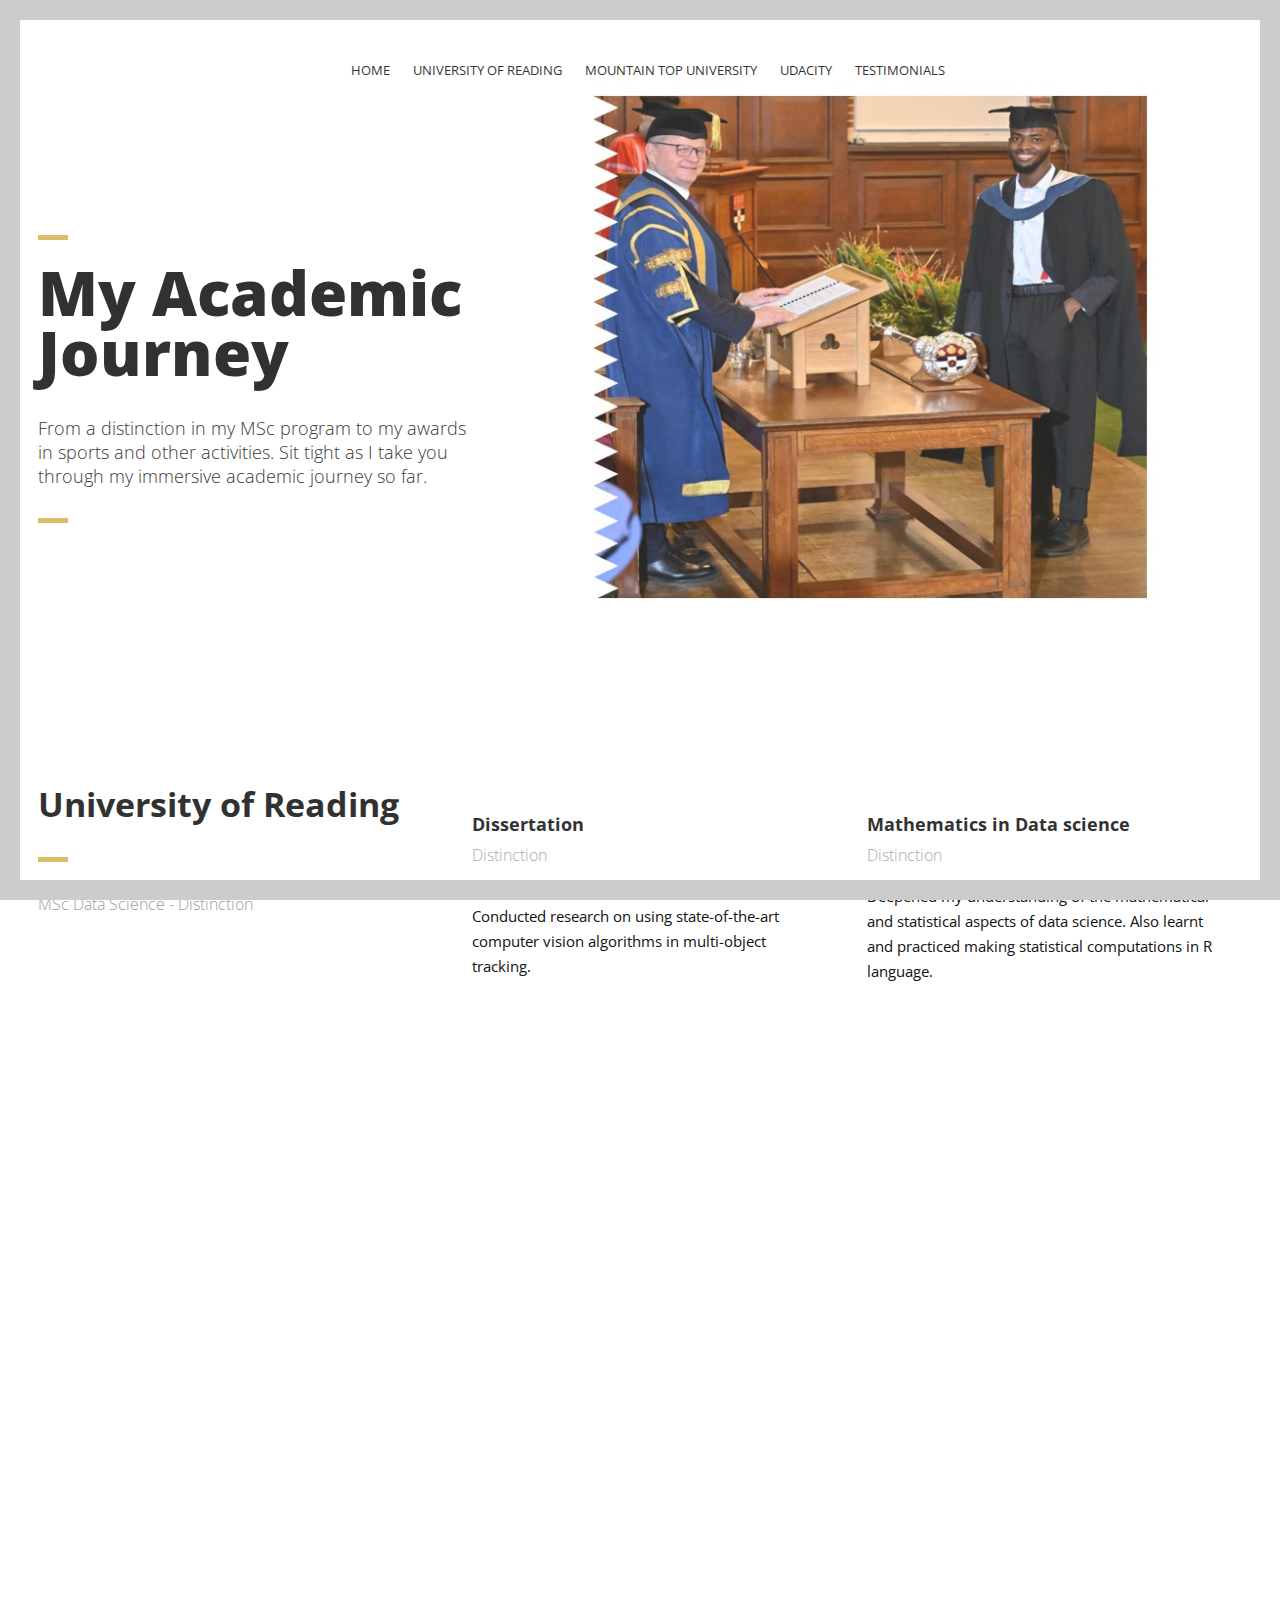
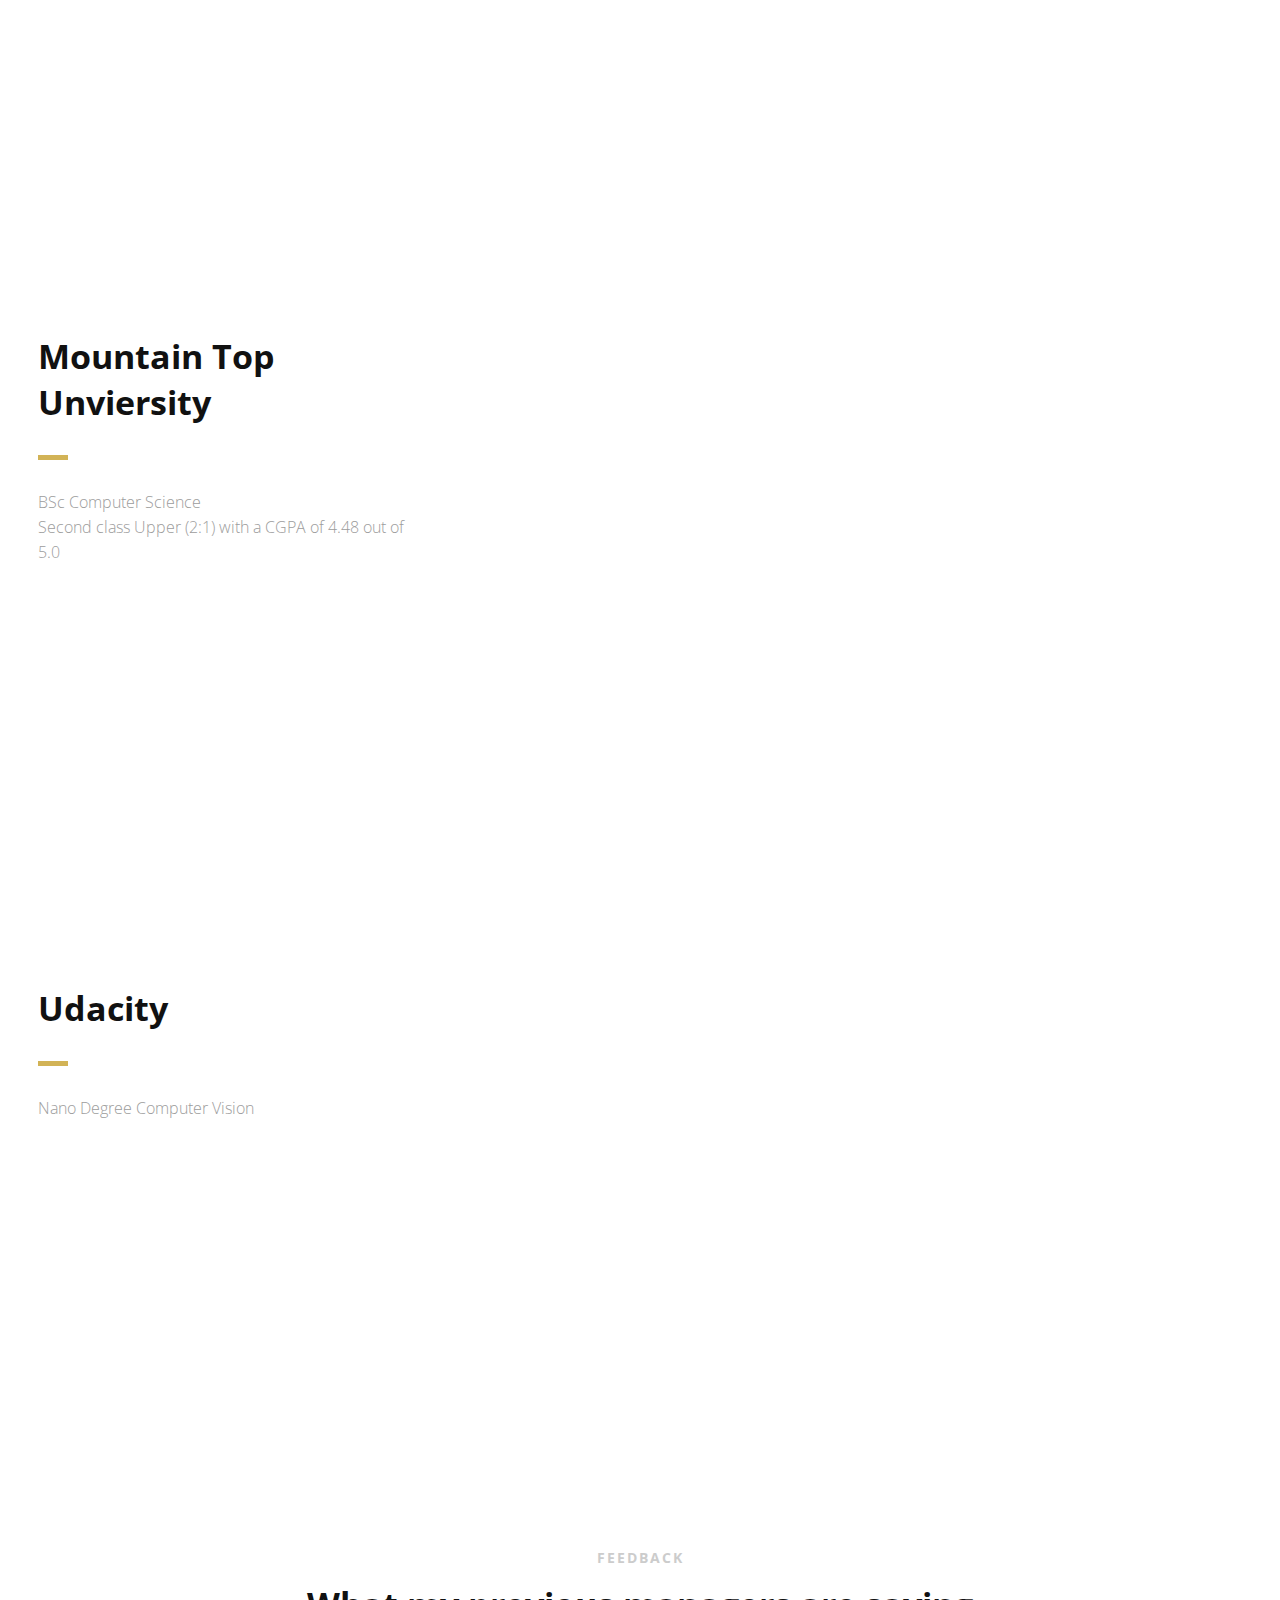
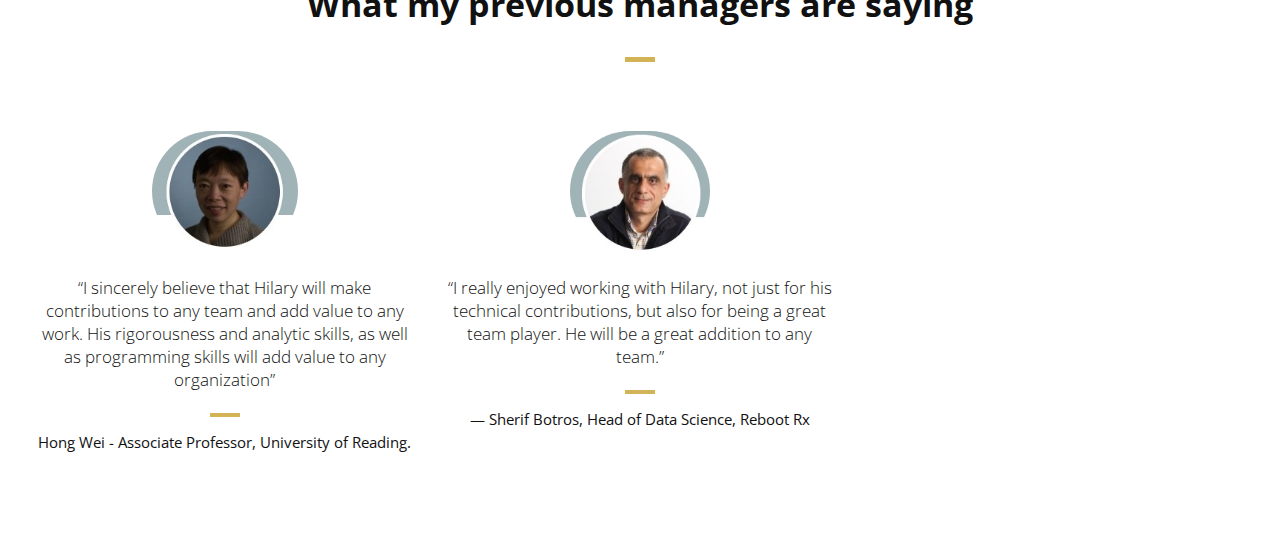
<file: Education/education.html>
<!DOCTYPE html>
<html>
<head lang="en">
    <meta charset="UTF-8">

    <!--Page Title-->
    <title>Hilary's Education</title>

    <!--Meta Keywords and Description-->
    <meta name="keywords" content="">
    <meta name="description" content="">
    <meta name="viewport" content="width=device-width, initial-scale=1.0, user-scalable=no"/>

    <!--icon-->
    <link rel="shortcut icon" href="images/Slide1.jpg" title="Icon"/>

    <!-- Main CSS Files -->
    <link rel="stylesheet" href="css/style.css">

    <!-- Namari Color CSS -->
    <link rel="stylesheet" href="css/namari-color.css">

    <!--Icon Fonts - Font Awesome Icons-->
    <link rel="stylesheet" href="css/font-awesome.min.css">

    <!-- Animate CSS-->
    <link href="css/animate.css" rel="stylesheet" type="text/css">

    <!--Google Webfonts-->
    <link href='https://fonts.googleapis.com/css?family=Open+Sans:400,300,600,700,800' rel='stylesheet' type='text/css'>
</head>
<body>

<!-- Preloader -->
<div id="preloader">
    <div id="status" class="la-ball-triangle-path">
        <div></div>
        <div></div>
        <div></div>
    </div>
</div>
<!--End of Preloader-->

<div class="page-border" data-wow-duration="0.7s" data-wow-delay="0.2s">
    <div class="top-border wow fadeInDown animated" style="visibility: visible; animation-name: fadeInDown;"></div>
    <div class="right-border wow fadeInRight animated" style="visibility: visible; animation-name: fadeInRight;"></div>
    <div class="bottom-border wow fadeInUp animated" style="visibility: visible; animation-name: fadeInUp;"></div>
    <div class="left-border wow fadeInLeft animated" style="visibility: visible; animation-name: fadeInLeft;"></div>
</div>

<div id="wrapper">

    <header id="banner" class="scrollto clearfix" data-enllax-ratio=".5">
        <div id="header" class="nav-collapse">
            <div class="row clearfix">
                <div class="col-1">

                    <!--Logo-->
                    <div id="logo">

                        <!--Logo that is shown on the banner-->
                        <!-- <img src="images/logo.png" id="banner-logo" alt="Landing Page"/> -->
                        <!--End of Banner Logo-->

                        <!--The Logo that is shown on the sticky Navigation Bar-->
                        <!-- <img src="images/logo-2.png" id="navigation-logo" alt="Landing Page"/> -->
                        <!--End of Navigation Logo-->

                    </div>
                    <!--End of Logo-->

                    <aside>

                        <!--Social Icons in Header-->
                        <!-- <ul class="social-icons">
                            <li>
                                <a target="_blank" title="Facebook" href="https://www.facebook.com/username">
                                    <i class="fa fa-facebook fa-1x"></i><span>Facebook</span>
                                </a>
                            </li>
                            <li>
                                <a target="_blank" title="Google+" href="http://google.com/+username">
                                    <i class="fa fa-google-plus fa-1x"></i><span>Google+</span>
                                </a>
                            </li>
                            <li>
                                <a target="_blank" title="Twitter" href="http://www.twitter.com/username">
                                    <i class="fa fa-twitter fa-1x"></i><span>Twitter</span>
                                </a>
                            </li>
                            <li>
                                <a target="_blank" title="Instagram" href="http://www.instagram.com/username">
                                    <i class="fa fa-instagram fa-1x"></i><span>Instagram</span>
                                </a>
                            </li>
                            <li>
                                <a target="_blank" title="behance" href="http://www.behance.net">
                                    <i class="fa fa-behance fa-1x"></i><span>Behance</span>
                                </a>
                            </li>
                        </ul> -->
                        <!--End of Social Icons in Header-->

                    </aside>

                    <!--Main Navigation-->
                    <nav id="nav-main">
                        <ul>
                            <li>
                                <a href="/index.html">Home</a>
                            </li>
                            <li>
                                <a href="#uor">University of Reading</a>
                            </li>
                            <li>
                                <a href="#mtu">Mountain Top University</a>
                            </li>
                            <li>
                                <a href="#udacity">Udacity</a>
                            </li>
                            <li>
                                <a href="#testimonials">Testimonials</a>
                            </li>
                        </ul>
                    </nav>
                    <!--End of Main Navigation-->

                    <div id="nav-trigger"><span></span></div>
                    <nav id="nav-mobile"></nav>

                </div>
            </div>
        </div><!--End of Header-->

        <!--Banner Content-->
        <div id="banner-content" class="row clearfix">

            <div class="col-38">

                <div class="section-heading">
                    <h1>My Academic Journey</h1>
                    <h2>From a distinction in my MSc program to my awards in sports and other activities. Sit tight as I take you through my immersive academic journey so far.</h2>
                </div>

                <!--Call to Action-->
                <!-- <a href="#" class="button">START CREATING TODAY</a> -->
                <!--End Call to Action-->

            </div>

        </div><!--End of Row-->
    </header>

    <!--Main Content Area-->
    <main id="content">




        <!--University of Reading-->
        <section id="uor" class="introduction scrollto">

            <div class="row clearfix">

                <div class="col-3">
                    <div class="section-heading">
                        <!-- <h3>SUCCESS</h3> -->
                        <h2 class="section-title">University of Reading</h2>
                        <p class="section-subtitle">MSc Data Science - Distinction</p>
                    </div>

                </div>

                <div class="col-2-3">

                    <!--Icon Block-->
                    <div class="col-2 icon-block icon-top wow fadeInUp" data-wow-delay="0.1s">
                        <!--Icon Block Description-->
                        <div class="icon-block-description">
                            <h4>Dissertation</h4>
                            <p class="section-subtitle">Distinction</p>
                            <br>
                            <p>Conducted research on using state-of-the-art computer vision algorithms in multi-object tracking.</p>
                        </div>
                    </div>
                    <!--End of Icon Block-->

                    <!--Icon Block-->
                    <div class="col-2 icon-block icon-top wow fadeInUp" data-wow-delay="0.1s">
                        <div class="icon-block-description">
                            <h4>Mathematics in Data science</h4>
                            <p class="section-subtitle">Distinction</p>
                            <p>Deepened my understanding of the mathematical and statistical aspects of data science. Also learnt and practiced making statistical computations in R language.</p>
                        </div>
                    </div>
                    <!--End of Icon Block-->


                    <!--Icon Block-->
                    <div class="col-2 icon-block icon-top wow fadeInUp" data-wow-delay="0.3s">
                        <div class="icon-block-description">
                            <h4>AI and ML</h4>
                            <p class="section-subtitle">Distinction</p>
                            <ul>
                                <li>Developed, evaluated, and carried out thorough comparison of statistical models devevloped using KNIME to diagnose breast cancer.</li>
                                <li>Cleaned, pre-processed, and carried out thorough Exploratory Data Analysis including Geo-spatial analysis on a large dataset using Python and libraries like pandas, scikit-learn, matplotlib, ggplot, seaborn, etc.</li>
                                <li>Performed Graph analysis on a graph data using the NetworkX library in Python.</li>
                                <li>Cleaned pre-processed and conducted unsupervise learning using DBSCAN and K-means clustering on a dataset while also evaluating and comparing the performance of both models.</li>
                                <li>Conducted a research on using machine learning and deep learning models to diagnose breast cancer. Using Deep learning models, I modified the threshold to achieve a model with 99% recall in breast cancer diagnosis.
                                    I utilized an OOP approach in this <a href="https://github.com/hilariie/breast-cancer-diagnosis">project</a>.</li>

                            </ul>
                        </div>
                    </div>
                    <!--End of Icon Block-->


                    <!--Icon Block-->
                    <div class="col-2 icon-block icon-top wow fadeInUp" data-wow-delay="0.3s">
                        <!--Icon-->
                        <!-- <div class="icon">
                            <i class="fa fa-cloud fa-2x"></i>
                        </div> -->
                        <!--Icon Block Description-->
                        <div class="icon-block-description">
                            <h4>Cloud computing</h4>
                            <p class="section-subtitle">Distinction</p>
                            <div class="justify">
                                <ul>
                                    <li>Developed a concurrent MapReduce algorithm without relying on Hadoop (<a href="https://csgitlab.reading.ac.uk/cc836170/map-reduce-using-threads-without-hadoop"> Github link</a>)</li>
                                    <li>Developed machine learning models trained on big data and deployed the best-performing model with the use of Azure's Data Factory and Databricks along with Apache's PySpark. Summarized predicted data using SQL queries and visualised patterns on a dashboard using PowerBI</li>
                                </ul>
                            </div>
                        </div>
                    </div>
                    <!--End of Icon Block-->

                    
                    <!--Icon Block-->
                    <div class="col-2 icon-block icon-top wow fadeInUp" data-wow-delay="0.5s">
                        <div class="icon-block-description">
                            <h4>Data Security and Ethics</h4>
                            <p class="section-subtitle">Distinction</p>
                            <ul>
                                <li>Configured virtual machines, conducted comprehensive port scans, and implemented 
                                    customized firewall policies to fortify network security, demonstrating a strong grasp of security 
                                    protocols and best practices.</li>
                            </ul>
                        </div>
                    </div>
                    <!--End of Icon Block-->

                    <!--Icon Block-->
                    <div class="col-2 icon-block icon-top wow fadeInUp" data-wow-delay="0.7s">
                        <div class="icon-block-description">
                            <h4>Extra curricular</h4>
                            <ul>
                                <li>Represented the University's futsal team in the league.</li>
                                <li>Got an award as the most improved futsal player in my first year of joining</li>
                            </ul>
                        </div>
                    </div>
                    <!--End of Icon Block-->

                </div>

            </div>


        </section>
        <!--End of University of Reading-->




        <!--Mountain Top University-->
        <section id="mtu" class="introduction scrollto">

            <div class="row clearfix">

                <div class="col-3">
                    <div class="section-heading">
                        <!-- <h3>SUCCESS</h3> -->
                        <h2 class="section-title">Mountain Top Unviersity</h2>
                        <p class="section-subtitle">BSc Computer Science<br>Second class Upper (2:1) with a CGPA of 4.48 out of 5.0</p>
                    </div>

                </div>

                <div class="col-2-3">

                    <!--Icon Block-->
                    <div class="col-2 icon-block icon-top wow fadeInUp" data-wow-delay="0.1s">
                        <!--Icon-->
                        <!-- <div class="icon">
                            <i class="fa fa-html5 fa-2x"></i>
                        </div> -->
                        <!--Icon Block Description-->
                        <div class="icon-block-description">
                            <h4>Dissertation</h4>
                            <p> Completed a dissertation on using machine learning models for diagnosing heart disease with an accuracy above 90%.</p>
                        </div>
                    </div>
                    <!--End of Icon Block-->

                    <!--Icon Block-->
                    <div class="col-2 icon-block icon-top wow fadeInUp" data-wow-delay="0.3s">
                        <!--Icon-->
                        <!-- <div class="icon">
                            <i class="fa fa-bolt fa-2x"></i>
                        </div> -->
                        <!--Icon Block Description-->
                        <div class="icon-block-description">
                            <h4>Image classification</h4>
                            <div class="justify">
                                <p>There were certain books that were compulsory for all students to have while attending a program. I Developed a CNN model using transfer learning techniques on models like Mobilenet, resnet, VGG16, etc., to classify these books and make it easier to detect which students were with the right books.</p>
                            </div>
                        </div>
                    </div>
                    <!--End of Icon Block-->


                    <!--Icon Block-->
                    <div class="col-2 icon-block icon-top wow fadeInUp" data-wow-delay="0.5s">
                    </div>
                    <!--End of Icon Block-->
                    

                    <!--Icon Block-->
                    <div class="col-2 icon-block icon-top wow fadeInUp" data-wow-delay="0.5s">
                        <!--Icon-->
                        <!-- <div class="icon">
                            <i class="fa fa-tablet fa-2x"></i>
                        </div> -->
                        <!--Icon Block Description-->
                        <div class="icon-block-description">
                            <h4>Extra Curricular</h4>
                            <ul>
                                <li>Represented the university's football team as a midfielder in a national competition.</li>
                                <li>Was screened for the national U-17 football team in Nigeria</li>
                            </ul>
                        </div>
                    </div>
                    <!--End of Icon Block-->

                </div>

            </div>


        </section>
        <!--End of MTU-->



        <!--Udacity-->
        <section id="udacity" class="introduction scrollto">

            <div class="row clearfix">

                <div class="col-3">
                    <div class="section-heading">
                        <!-- <h3>SUCCESS</h3> -->
                        <h2 class="section-title">Udacity</h2>
                        <p class="section-subtitle">Nano Degree Computer Vision</p>
                    </div>

                </div>

                <div class="col-2-3">

                    <!--Icon Block-->
                    <div class="col-2 icon-block icon-top wow fadeInUp" data-wow-delay="0.1s">
                        <!--Icon-->
                        <!-- <div class="icon">
                            <i class="fa fa-html5 fa-2x"></i>
                        </div> -->
                        <!--Icon Block Description-->
                        <div class="icon-block-description">
                            <h4>Image Captioning Model</h4>
                            <p>Developed a model that receives as input an image, and outputs a valid caption for the image</p>
                        </div>
                    </div>
                    <!--End of Icon Block-->

                    <!--Icon Block-->
                    <div class="col-2 icon-block icon-top wow fadeInUp" data-wow-delay="0.3s">
                        <!--Icon-->
                        <!-- <div class="icon">
                            <i class="fa fa-bolt fa-2x"></i>
                        </div> -->
                        <!--Icon Block Description-->
                        <div class="icon-block-description">
                            <h4>Facial Keypoints Detection</h4>
                            <div class="justify">
                                <p>Developed a CNN model that detects keypoints on a human face. Such a model can be used for developing an image filter application like snapchat.</p>
                            </div>
                        </div>
                    </div>
                    <!--End of Icon Block-->

                    <!--Icon Block-->
                    <div class="col-2 icon-block icon-top wow fadeInUp" data-wow-delay="0.5s">
                    </div>
                    <!--End of Icon Block-->

                    <!--Icon Block-->
                    <div class="col-2 icon-block icon-top wow fadeInUp" data-wow-delay="0.5s">
                        <!--Icon-->
                        <!-- <div class="icon">
                            <i class="fa fa-tablet fa-2x"></i>
                        </div> -->
                        <!--Icon Block Description-->
                        <div class="icon-block-description">
                            <h4>Landmark Detection and Tracking</h4>
                            <p>Developed a system that implements Simultaneous localization and Mapping (SLAM) for a robot that moves and senses in a 2 dimensional, grid world.</p>
                        </div>
                    </div>
                    <!--End of Icon Block-->

                </div>

            </div>


        </section>
        <!--End of Udacity-->




        <!--Testimonials-->
        <aside id="testimonials" class="scrollto text-center" data-enllax-ratio=".2">

            <div class="row clearfix">

                <div class="section-heading">
                    <h3>FEEDBACK</h3>
                    <h2 class="section-title">What my previous managers are saying</h2>
                </div>

                <!--User Testimonial-->
                <blockquote class="col-3 testimonial classic">
                    <img src="images/user-images/user-1.jpg" alt="User"/>
                    <q>I sincerely believe that Hilary will make contributions to any team and add value to any work. 
                        His rigorousness and analytic skills, as well as programming skills will add value to any organization</q>
                    <footer>Hong Wei - Associate Professor, University of Reading.</footer>
                </blockquote>
                <!-- End of Testimonial-->

                <!--User Testimonial-->
                <blockquote class="col-3 testimonial classic">
                    <img src="images/user-images/user-2.jpg" alt="User"/>
                    <q>I really enjoyed working with Hilary, not just for his technical contributions, but also for being a great team player. He will be a great addition to any team.</q>
                        <footer>— Sherif Botros, Head of Data Science, Reboot Rx</footer>
                </blockquote>
                <!-- End of Testimonial-->

                <!--User Testimonial-->
                <!-- <blockquote class="col-3 testimonial classic">
                    <img src="images/user-images/user-3.jpg" alt="User"/>
                    <q>Lorem ipsum dolor sit amet, consectetur adipiscing elit, sed do eiusmod tempor incididunt ut
                        labore
                        et dolore magna aliqua</q>
                    <footer>Thomas Doe - Happy Customer</footer>
                </blockquote> -->
                <!-- End of Testimonial-->

            </div>

        </aside>
        <!--End of Testimonials-->

       

    </main>
    <!--End Main Content Area-->


    

</div>

<!-- Include JavaScript resources -->
<script src="js/jquery.1.8.3.min.js"></script>
<script src="js/wow.min.js"></script>
<script src="js/featherlight.min.js"></script>
<script src="js/featherlight.gallery.min.js"></script>
<script src="js/jquery.enllax.min.js"></script>
<script src="js/jquery.scrollUp.min.js"></script>
<script src="js/jquery.easing.min.js"></script>
<script src="js/jquery.stickyNavbar.min.js"></script>
<script src="js/jquery.waypoints.min.js"></script>
<script src="js/images-loaded.min.js"></script>
<script src="js/lightbox.min.js"></script>
<script src="js/site.js"></script>


</body>
</html>
</file>
<file: Education/css/namari-color.css>
/* Namari Landing Page Dynamic Style Index

1. Website Default Styling
2. Navigation
3. Primary and Secondary Colors
4. Banner
5. Typography
6. Buttons
7. Footer


/*------------------------------------------------------------------------------------------*/
/* 1. Website Default Styling */
/*------------------------------------------------------------------------------------------*/


body {
    background:#fff;
}


/* Default Link Color */

a, .la-ball-triangle-path {
    color:#d2b356;
}

a:hover, #header.nav-solid nav a:hover {
    color:#d2b356;
}

/* Default Icon Color */

.icon i {
    color:#d2b356;
}

/* Border Color */

#banner .section-heading:before, .testimonial.classic footer:before {
    background: #d2b356;
}

.pricing-block-content:hover {
    border-color:#d2b356;
}


/*------------------------------------------------------------------------------------------*/
/* 2. Navigation */
/*------------------------------------------------------------------------------------------*/


/* Transparent Navigation Color on a Banner */

#header nav a, #header i {
    color:#111;
}


/* Navigation Colors when the Navigation is sticky and solid */ 

#header.nav-solid, #header.nav-solid a, #header.nav-solid i, #nav-mobile ul li a {
    color:#333;
}


/* Navigation Active State */

#header.nav-solid .active {
    color: #d2b356;
    border-color: #d2b356;
}    



/*------------------------------------------------------------------------------------------*/
/* 3. Primary and Secondary Colors */
/*------------------------------------------------------------------------------------------*/


/* Primary Background and Text Colors */

.primary-color, .featured .pricing {
    background-color:#d2b356;
}

.primary-color, .primary-color .section-title, .primary-color .section-subtitle, .featured .pricing, .featured .pricing p {
    color:#fff;    
}

.section-heading h2:after {
    background:#d2b356;
    content:"";
    display:block;
    width:30px;
    height:5px;
    margin-top:30px;
}

.text-center .section-heading h2:after {
    margin:30px auto 25px auto;
}

/* Primary Icon Colors */

.primary-color .icon i, .primary-color i {
    color:#fff;
}


/* Secondary Background and Text Colors */

.secondary-color {
    background-color:#f5f5f5;
}


/*------------------------------------------------------------------------------------------*/
/* 4. Banner */
/*------------------------------------------------------------------------------------------*/


/* Banner Background and Text Colors */

#banner {
    background: url("../images/banner-images/Slide1.jpg") no-repeat center top;
    background-size:cover;
}


/*------------------------------------------------------------------------------------------*/
/* 5. Typography */
/*------------------------------------------------------------------------------------------*/


body {
    font-family: 'Open Sans', sans-serif, Arial, Helvetica;
    font-size:15px;
    font-weight:normal;
    color:#111;
}

/* Logo, if you are using Fonts as Logo and not image

#logo h1 {
    font-family:;
    font-size:; 
    font-weight:;
    color:;
}

#logo h2 {
    font-family:;
    font-size:; 
    font-weight:;
    color:;
}

*/


/* Banner Typography */

#banner h1 {
    font-family: 'Open Sans', sans-serif, Arial, Helvetica;
    font-size:62px;
    line-height:60px;
    font-weight:800;
    color:#111;
}

#banner h2 {
    font-family: 'Open Sans', sans-serif, Arial, Helvetica;
    font-size:18px;
    font-weight:300;
    color:#111;
}


/* Section Title and Subtitle */

.section-title {
    font-family: 'Open Sans', sans-serif, Arial, Helvetica;
    font-size: 34px; 
    font-weight:700;
    color:#111;
}

.section-subtitle {
    font-family: 'Open Sans', sans-serif, Arial, Helvetica;
    font-size: 16px;
    font-weight:300;
    color:#9c9c9c;
}

/* Testimonial */

.testimonial q {
    font-family: 'Open Sans', sans-serif, Arial, Helvetica;
    font-size: 17px; 
    font-weight:300;
}

.testimonial.classic q, .testimonial.classic footer {
    color:#111;
}


/* Standard Headings h1-h6 */

h1 {
    font-family: 'Open Sans', sans-serif, Arial, Helvetica;
    font-size: 40px; 
    font-weight:300;
    color:#111;
}

h2 {
    font-family: 'Open Sans', sans-serif, Arial, Helvetica;
    font-size: 34px; 
    font-weight:300;
    color:#111;
}

h3 {
    font-family: 'Open Sans', sans-serif, Arial, Helvetica;
    font-size: 30px; 
    font-weight:700;
    color:#111;
}

h4 {
    font-family: 'Open Sans', sans-serif, Arial, Helvetica;
    font-size: 18px; 
    font-weight:400;
    color:#111;
}

h5 {
    font-family: 'Open Sans', sans-serif, Arial, Helvetica;
    font-size: 16px; 
    font-weight:400;
    color:#111;
}

h6 {
    font-family: 'Open Sans', sans-serif, Arial, Helvetica;
    font-size: 14px; 
    font-weight:400;
    color:#111;
}


/*------------------------------------------------------------------------------------------*/
/* 6. Buttons */
/*------------------------------------------------------------------------------------------*/

/* ----------Default Buttons---------- */


/* Button Text */

.button, input[type="submit"]  {
    font-family: 'Open Sans', sans-serif, Arial, Helvetica;
    font-size:14px;
    font-weight:bold;
    color:#111;
}


/* Button Color */

.button, input[type="submit"] {
    border-color:#111;
}


/* Button Hover Color */

.button:hover,  input[type="submit"]:hover {
    border-color:#d2b356;
    color:#d2b356;
}


/* ----------Banner Buttons---------- */


/* Button Text */

#banner .button {
    font-family: 'Open Sans', sans-serif, Arial, Helvetica;
    font-size:16px;
    color:#111;
}


/* Button Color */

#banner .button {
    border-color:#111;
}


/* Button Hover Color */

#banner .button:hover {
    color:#d2b356;
    border-color:#d2b356;
}


/*------------------------------------------------------------------------------------------*/
/* 7. Footer */
/*------------------------------------------------------------------------------------------*/

#landing-footer, #landing-footer p, #landing-footer a {
    font-family: 'Open Sans', sans-serif, Arial, Helvetica;
    font-size:12px;
    font-weight:normal;
    color:#999;
}

/* Footer Icon Color */

#landing-footer i {
    color:#999;
}
</file>
<file: Education/css/style.css>
/* Namari Landing Page v.1.1.0 Style Index - a free landing page by shapingrain.com

1. Default and Reset styles
- 1.1 Input Elements
2. Global elements
- 2.1 Header
- 2.2 Logo
- 2.3 Buttons
- 2.4 Navigation
- 2.5 Social Elements
- 2.6 Images
3. Fonts and Headings
4. Banner
- 4.1 SignUp Form
5. Content Elements
- 5.1 Icons
- 5.2 Parallax Elements
- 5.3 Divider
6. Landing Page Sections
- 6.1 Features
- 6.2 Testimonials
- 6.3 Gallery
- 6.4 Video
- 6.5 Clients
- 6.6 Pricing Table
7. Footer


/*------------------------------------------------------------------------------------------*/
/* 1. Defaults & Reset of specific styles across browsers */
/*------------------------------------------------------------------------------------------*/

*, *:before, *:after {
    -webkit-box-sizing: border-box;
    -moz-box-sizing: border-box;
    box-sizing: border-box;
}

body, div, dl, dt, dd, ul, ol, li, h1, h2, h3, h4, h5, h6, pre, form, blockquote, th, td {
    margin: 0;
    padding: 0;
    direction: ltr;
}

body {
    margin: 0;
    padding: 0;
    -webkit-font-smoothing: antialiased;
    overflow-x: hidden;
}

p {
    line-height: 25px;
}

.row img {
    height: auto;
    max-width: 100%;
}

a {
    text-decoration: none;
    line-height: inherit;
    -webkit-transition: opacity 0.3s ease-out;
    -moz-transition: opacity 0.3s ease-out;
    -o-transition: opacity 0.3s ease-out;
    transition: opacity 0.3s ease-out;
}

iframe {
    border: 0 !important;
}

.parallax-window {
    min-height: 400px;
    background: transparent;
}

figure {
    margin: 0;
}

/* Page Border */

.page-border {
    position: fixed;
    z-index: 999999;
    pointer-events: none;
}

.page-border .bottom-border, .page-border .left-border, .page-border .right-border, .page-border .top-border {
    background: #f3f3ef;
    position: fixed;
    z-index: 9999;
}

.page-border > .top-border, .page-border > .right-border, .page-border > .bottom-border, .page-border > .left-border {
    padding: 11px;
    background: #ccc;
}

.page-border .bottom-border, .page-border .top-border {
    width: 100%;
    padding: 10px;
    left: 0;
}

.page-border .left-border, .page-border .right-border {
    padding: 10px;
    height: 100%;
    top: 0;
}

.page-border .top-border {
    top: 0;
}

.page-border .right-border {
    right: 0;
}

.page-border .bottom-border {
    bottom: 0;
}

.page-border .left-border {
    left: 0;
}

#wrapper {
    margin:0 15px;
    padding: 15px 0;
    position: relative;
}


/* --------- 1.1 Input Elements ---------- */

input, textarea {
    border: 1px solid #e1e1e1;
    padding: 10px;
    -webkit-transition: all .3s linear;
    -moz-transition: all .3s linear;
    transition: all .3s linear;
    border-radius: 3px;
}

input {
    height: 40px;
    margin: 3px 0;
    outline: none;
    line-height: normal;
    font-size: 14px;
}

input[type="submit"] {
    cursor: pointer;
    border-style: solid;
    border-width: 2px;
    padding-top: 0;
    padding-bottom: 0;
}

select {
    border: 1px solid #e1e1e1;
    height: 40px;
    padding: 5px;
}

input:focus, textarea:focus {
    box-shadow: inset 0 1px 3px rgba(0, 0, 0, 0.1);
}

*:focus {
    outline: none;
}

/*------------------------------------------------------------------------------------------*/
/* 2. Layout Elements */
/*------------------------------------------------------------------------------------------*/

section {
    clear: both;
    overflow: hidden;
}

/* Rows and Columns */

.row {
    max-width: 1245px;
    margin: 0 auto;
    padding: 75px 0;
    position: relative;
}

.no-padding-bottom .row, .no-padding-bottom div, .no-padding-bottom.row {
    padding-bottom: 0;
}

.no-padding-top.row, .no-padding-top div {
    padding-top: 0;
}

.big-padding-top {
    padding-top: 75px !important;
}

.big-padding-bottom {
    padding-bottom: 85px !important;
}

/* Targets all elements */

[class*='col-'] {
    float: left;
    padding: 20px;
}

#clients .col-2-3 [class*='col-'] {
    padding: 0;
}

/* Clearfix */

.clearfix:after {
    content: "";
    display: table;
    clear: both;
}

/* Main Widths */

.col-1 {
    width: 100%;
}

.col-2 {
    width: 50%;
}

.col-3 {
    width: 33.33%;
}

.col-4 {
    width: 25%;
}

.col-5 {
    width: 20%;
}

.col-6 {
    width: 16.6666666667%;
}

.col-7 {
    width: 14.2857142857%;
}

.col-8 {
    width: 12.5%;
}

.col-9 {
    width: 11.1111111111%;
}

.col-10 {
    width: 10%;
}

.col-11 {
    width: 9.09090909091%;
}

.col-12 {
    width: 8.33%;
}

.col-2-3 {
    width: 66.66%;
}

.col-3-4 {
    width: 75%;
}

.col-9-10 {
    width: 90%;
}

/* Golden Ratio */
.col-61 {
    width: 61.8%;
}

.col-38 {
    width: 38.2%;
}

/* --------- 2.1 Header --------- */

#header {
    height: 71px !important;
    overflow: visible;
    z-index: 9999;
    width: 100%;
    position: absolute !important;
}

#header .row {
    padding: 0;
}

#header aside {
    text-align: right;
}

#header ul {
    text-align: center;
}

#header li {
    display: inline-block;
    list-style: none;
    margin: 0;
}

/* --------- 2.2 Logo ---------- */

#logo {
    float: left;
    height: 71px;
    line-height: 66px;
    margin-right: 15px;
}

#logo h1, #logo h2 {
    display: inline-block;
}

#banner #logo h1 {
    font-size: 28px;
    margin-right: 10px;
    font-weight: 900;
    padding: 0;
}

#logo h2 {
    font-size: 18px;
    padding: 0;
}

#logo img {
    max-height: 22px;
    vertical-align: middle;
    margin-right: 15px;
}

#navigation-logo {
    display: none;
}

.nav-solid #logo #banner-logo {
    display: none;
}

.nav-solid #logo #navigation-logo {
    display: inline-block;
}

/* --------- 2.3 Buttons ---------- */

.call-to-action {
    padding: 35px 0 35px 0;
}

/*Style*/

.button {
    font-size: 16px;
    margin: 35px 0;
    padding: 11px 16px;
    -webkit-transition: all .3s linear;
    -moz-transition: all .3s linear;
    transition: all .3s linear;
    display: inline-block;
    border-width: 3px;
    border-style: solid;
}

/* Play Button */

#video-section {
    position:relative;
}

.play-video {
    height:110px;
    position:absolute;
    top:50%;
    margin-top:-110px;
    width:100%;
}

.play-icon {
    display: inline-block;
    font-size: 0px;
    cursor: pointer;
    margin: 45px auto;
    width: 110px;
    height: 110px;
    border-radius: 50%;
    text-align: center;
    position: relative;
    z-index: 1;
}

.play-icon:after {
    pointer-events: none;
    position: absolute;
    width: 100%;
    height: 100%;
    border-radius: 50%;
    content: '';
    -webkit-box-sizing: content-box;
    -moz-box-sizing: content-box;
    box-sizing: content-box;
}

.play-icon:before {
    font-family: 'fontawesome';
    content: '\f144';
    speak: none;
    font-size: 74px;
    line-height: 110px;
    font-style: normal;
    font-weight: normal;
    font-variant: normal;
    text-transform: none;
    display: block;
    -webkit-font-smoothing: antialiased;
    color:#fff;
}

.play-video .play-icon {
    background: rgba(255, 255, 255, 0.5);
    -webkit-transition: -webkit-transform ease-out 0.3s, background 0.4s;
    -moz-transition: -moz-transform ease-out 0.3s, background 0.4s;
    transition: transform ease-out 0.3s, background 0.4s;
}

.play-video .play-icon:after {
    top: 0;
    left: 0;
    padding: 0;
    z-index: -1;
    box-shadow: 0 0 0 2px rgba(255, 255, 255, 0.1);
    opacity: 0;
    -webkit-transform: scale(0.9);
    -moz-transform: scale(0.9);
    -ms-transform: scale(0.9);
    transform: scale(0.9);
}

.play-video .play-icon:hover {
    background: rgba(255, 255, 255, 0.05);
    -webkit-transform: scale(0.93);
    -moz-transform: scale(0.93);
    -ms-transform: scale(0.93);
    transform: scale(0.93);
    color: #fff;
}


/* --------- 2.4 Navigation ---------- */

#header {
    font-size: 13px;
}

#header aside {
    float: right;
}

#header nav ul {
    text-transform: uppercase;

}

#header nav a {
    height: 71px;
    line-height: 71px;
    display: block;
    padding: 0 10px;
}

#header nav a:hover {
    opacity: 0.6;
}

/*Navigation Solid*/

#header.nav-solid [class*='col-'] {
    padding: 0 20px;
}

#header.nav-solid {
    background: #fff;
    box-shadow: 2px 0px 3px rgba(0, 0, 0, 0.2);
    position: fixed !important;
    left:0;
}

#header.nav-solid nav a {
    border-bottom: 3px solid;
    border-color: #fff;
    -webkit-transition: all 0.3s ease-out;
    -moz-transition: all 0.3s ease-out;
    -o-transition: all 0.3s ease-out;
    transition: all 0.3s ease-out;
}

#header.nav-solid nav a:hover {
    opacity: 1;
}

/* Social Elements when Solid*/

#header.nav-solid .social-icons a {
    -webkit-transition: all 0.3s ease-out;
    -moz-transition: all 0.3s ease-out;
    -o-transition: all 0.3s ease-out;
    transition: all 0.3s ease-out;
    opacity: 0.5;
}

#header.nav-solid .social-icons a:hover {
    opacity: 1;
    color: #e4473c;
}

/* Responsive Nav Styling */

#nav-trigger {
    display: none;
    text-align: right;
}

#nav-trigger span {
    display: inline-block;
    width: 38px;
    height: 71px;
    color: #111;
    cursor: pointer;
    text-transform: uppercase;
    font-size: 22px;
    text-align: center;
    border-top-right-radius: 5px;
    border-top-left-radius: 5px;
    -webkit-transition: all 0.3s ease-out;
    -moz-transition: all 0.3s ease-out;
    -o-transition: all 0.3s ease-out;
    transition: all 0.3s ease-out;
}

#nav-trigger span:after {
    font-family: "fontAwesome";
    display: inline-block;
    width: 38px;
    height: 71px;
    line-height: 75px;
    text-align: center;
    content: "\f0c9";
    border-top-right-radius: 5px;
    border-top-left-radius: 5px;
}

#nav-trigger span.open:after {
    content: "\f00d";
}

#nav-trigger span:hover, .nav-solid #nav-trigger span.open:hover, .nav-solid #nav-trigger span:hover {
    opacity: 0.6;
}

#nav-trigger span.open, #nav-trigger span.open:hover {
    color: #111;
}

.nav-solid #nav-trigger span.open:hover {
    color: #999;
}

.nav-solid #nav-trigger span {
    color: #999;
    opacity: 1;
}

nav#nav-mobile {
    position: relative;
    display: none;
}

nav#nav-mobile ul {
    display: none;
    list-style-type: none;
    position: absolute;
    left: 0;
    right: 0;
    margin-left: -20px;
    margin-right: -20px;
    padding-top: 10px;
    padding-bottom: 10px;
    text-align: center;
    background-color: #fff;
    box-shadow: 0 5px 3px rgba(0, 0, 0, 0.2);
}

nav#nav-mobile ul:after {
    display: none;
}

nav#nav-mobile li {
    margin: 0 20px;
    float: none;
    text-align: left;
    border-bottom: 1px solid #e1e1e1;
}

nav#nav-mobile li:last-child {
    border-bottom: none;
}

.nav-solid nav#nav-mobile li {
    border-top: 1px solid #e1e1e1;
    border-bottom: none;
}

nav#nav-mobile a {
    display: block;
    padding: 12px 0;
    color: #333;
    width: 100%;
    height: auto;
    line-height: normal;
    display: block;
    border-bottom: none !important;
    -webkit-transition: all 0.3s ease-out;
    -moz-transition: all 0.3s ease-out;
    -o-transition: all 0.3s ease-out;
    transition: all 0.3s ease-out;
}

nav#nav-mobile a:hover {
    background: #fafafa;
    opacity: 1;
}

/* --------- 2.5 Social Elements ---------- */

#header .col-4 {
    text-align: right;
}

.social-icons {
    display: inline-block;
    list-style: none;
}

.social-icons a {
    display: inline-block;
    width: 32px;
    text-align: center;
}

.social-icons a:hover {
    opacity: 0.7;
}

.social-icons span {
    display: none;
}

#header .social-icons {
    margin-top: 27px;
}

/* --------- 2.6 Images ---------- */

/*Alignment*/

img {
    vertical-align: top;
}

.image-center {
    display: block;
    margin: 0 auto;
}

a img {
    border: none;
    -webkit-transition: all 0.3s ease-out;
    -moz-transition: all 0.3s ease-out;
    -o-transition: all 0.3s ease-out;
    transition: all 0.3s ease-out;
    -webkit-backface-visibility: hidden;
}

a img:hover {
    opacity: 0.7;
}

/*------------------------------------------------------------------------------------------*/
/* 3. Fonts */
/*------------------------------------------------------------------------------------------*/

h1 {
    padding: 20px 0;
}

h2 {
    padding: 14px 0;
}

h3 {
    padding: 10px 0;
}

h4 {
    padding: 7px 0;
}

h5 {
    padding: 7px 0;
}

h6 {
    padding: 7px 0;
}

/* Text Alignment */

.text-left {
    text-align: left;
}

.text-center {
    text-align: center;
}

.text-right {
    text-align: right;
}

/* Section Headings */

.section-heading {
    padding: 0 0 15px 0;
}

.section-subtitle {
    font-size: 18px;
    padding-top: 0;
}

.section-heading h3 {
    font-size: 14px;
    font-weight: bold;
    color: #ccc;
    letter-spacing: 2px;
    padding-bottom: 0;
}

/*------------------------------------------------------------------------------------------*/
/* 4. Banner */
/*------------------------------------------------------------------------------------------*/

#banner {
    background-size: cover;
}

#banner-content.row {
    padding-top: 170px;
    padding-bottom: 100px;
}

#banner h1 {
    padding-top: 5%;
}

#banner .section-heading:before {
    content: "";
    display: block;
    width: 30px;
    height: 5px;
    margin-top: 30px;
}



/*------------------------------------------------------------------------------------------*/
/* 5. Content Elements */
/*------------------------------------------------------------------------------------------*/

/* --------- 5.1 Icons ---------- */

/*Font Icon sizes*/

.fa-1x {
    font-size: 15px !important;
}

/* Justify */
.justify {
    text-align: justify;
    text-justify: inter-word;
}


/*Icon Block*/

.icon-block {
    position: relative;
}

.icon-block h4 {
    font-weight: bold;
    padding-top: 0;
}

.icon-block .icon {
    position: absolute;
}

.icon-block p {
    margin-top: 0;
}

/* Icon Left*/

.icon-left .icon {
    left: 15;
}

.icon-left .icon-block-description {
    padding-left: 53px;
}

/* Icon Right */

.icon-right .icon {
    right: 15;
}

.icon-right .icon-block-description {
    padding-right: 53px;
}

/* Icon Above */

.icon-top {
    display: block;
}

.icon-top .icon {
    position: relative;
    display: block;
}

.icon-top .icon-block-description {
    padding-top: 25px;
}

/* --------- 5.2 Parallax Elements ---------- */

.banner-parallax-1, .banner-parallax-2, .banner-parallax-3 {
    min-height: 350px;
}

/* --------- 5.3 Divider ---------- */

.divider {
    position: relative;
    width: 40%;
    height: 20px;
    line-height: 20px;
    margin: 10px auto 5px auto;
    clear: both;
    text-align: center;
}

.divider-inner {
    position: absolute;
    height: 1px;
    width: 100%;
    top: 50%;
    margin-top: -1px;
    border-top: 1px solid;
    border-color: #e1e1e1;
}

.divider i {
    background: #fff;
    position: relative;
    top: -11px;
    padding: 0 5px 0 5px;
    color: #e1e1e1;
}

/*------------------------------------------------------------------------------------------*/
/* 6. Landing Page Sections */
/*------------------------------------------------------------------------------------------*/

/* --------- 6.1 Introduction ---------- */

.introduction img.featured {
    padding: 55px 0 0 0;
}

/* --------- 6.2 Features ---------- */

.features.row {
    padding-left: 5%;
    padding-right: 5%;
}

.features div:nth-child(4) {
    clear: both;
}

/* --------- 6.3 Testimonials ---------- */

.testimonial {
    padding: 15px;
}

blockquote {
    position: relative;
}

.testimonial img {
    max-height: 120px;
    border-radius: 250em;
}

.testimonial footer {
    padding-top: 12px;
}

/* Style Classic - Avatar above Testimonial */

.testimonial.classic img {
    display: inline-block;
    margin-bottom: 25px;
}

.testimonial.classic q {
    display: block;
}

.testimonial.classic footer:before {
    display: block;
    content: "";
    width: 30px;
    height: 4px;
    margin: 10px auto 15px auto;
}

/* Style Big */

.testimonial.bigtest {
    padding-top: 0;
}

.testimonial.bigtest q {
    font-size: 22px;
}

/* --------- 6.4 Gallery ---------- */

#gallery img {
    max-height: 300px;
}

#gallery [class*='col-'] {
    padding: 0;
}

#gallery a {
    display: inline-block;
    position: relative;
    overflow: hidden;
}

#gallery a:hover img {
    opacity: 0.15;
    -moz-backface-visibility: hidden;
}

#gallery a:before {
    font-size: 2.2em;
    font-style: normal;
    font-weight: normal;
    text-align: center;
    content: "+";
    width: 70px;
    height: 70px;
    border-radius: 100em;
    display: block;
    position: absolute;
    top: 55%;
    left: 50%;
    line-height: 72px;
    margin: -35px 0 0 -35px;
    opacity: 0;
    -webkit-transition: all .2s linear;
    -moz-transition: all .2s linear;
    transition: all .2s linear;
    vertical-align: middle;
}

#gallery a:hover:before {
    opacity: 1;
    top: 50%;
    left: 50%;
}

/**
 * Featherlight – ultra slim jQuery lightbox
 * Version 1.3.3 - http://noelboss.github.io/featherlight/
 *
 * Copyright 2015, Noël Raoul Bossart (http://www.noelboss.com)
 * MIT Licensed.
**/
@media all {
    .featherlight {
        display: none;

        /* dimensions: spanning the background from edge to edge */
        position: fixed;
        top: 0;
        right: 0;
        bottom: 0;
        left: 0;
        z-index: 2147483647; /* z-index needs to be >= elements on the site. */

        /* position: centering content */
        text-align: center;

        /* insures that the ::before pseudo element doesn't force wrap with fixed width content; */
        white-space: nowrap;

        /* styling */
        cursor: pointer;
        background: #333;
        /* IE8 "hack" for nested featherlights */
        background: rgba(0, 0, 0, 0);
    }

    /* support for nested featherlights. Does not work in IE8 (use JS to fix) */
    .featherlight:last-of-type {
        background: rgba(0, 0, 0, 0.8);
    }

    .featherlight:before {
        /* position: trick to center content vertically */
        content: '';
        display: inline-block;
        height: 100%;
        vertical-align: middle;
        margin-right: -0.25em;
    }

    .featherlight .featherlight-content {

        /* position: centering vertical and horizontal */
        text-align: left;
        vertical-align: middle;
        display: inline-block;

        /* dimensions: cut off images */
        overflow: auto;
        padding: 25px 0;
        border-bottom: 25px solid transparent;

        /* dimensions: handling small or empty content */
        min-width: 30%;

        /* dimensions: handling large content */
        margin-left: 5%;
        margin-right: 5%;
        max-height: 95%;

        /* styling */
        cursor: auto;

        /* reset white-space wrapping */
        white-space: normal;
    }

    /* contains the content */
    .featherlight .featherlight-inner {
        /* make sure its visible */
        display: block;
    }

    .featherlight .featherlight-close-icon {
        /* position: centering vertical and horizontal */
        position: absolute;
        z-index: 9999;
        top: 25px;
        right: 25px;

        /* dimensions: 25px x 25px */
        line-height: 25px;
        width: 25px;

        /* styling */
        cursor: pointer;
        text-align: center;
        color: #fff;
        font-family: "fontawesome";
        font-size: 22px;
        opacity: 0.5;
        -webkit-transition: all 0.3s ease-out;
        -moz-transition: all 0.3s ease-out;
        -o-transition: all 0.3s ease-out;
        transition: all 0.3s ease-out;
    }

    .featherlight .featherlight-close-icon:hover {
        opacity: 1;
    }

    .featherlight .featherlight-image {
        /* styling */
        max-height: 100%;
        max-width:100%;
    }

    .featherlight-iframe .featherlight-content {
        /* removed the border for image croping since iframe is edge to edge */
        border-bottom: 0;
        padding: 0;
    }

    .featherlight iframe {
        /* styling */
        border: none;
    }
}

/* handling phones and small screens */
@media only screen and (max-width: 1024px) {
    .featherlight .featherlight-content {
        /* dimensions: maximize lightbox with for small screens */
        margin-left: 10px;
        margin-right: 10px;
        max-height: 98%;

        padding: 10px 10px 0;
        border-bottom: 10px solid transparent;
    }

}

/* Gallery Styling */
@media all {
    .featherlight-next,
    .featherlight-previous {
        font-family: "fontawesome";
        font-size: 22px;
        display: block;
        position: absolute;
        top: 25px;
        right: 0;
        bottom: 0;
        left: 80%;
        cursor: pointer;
        /* preventing text selection */
        -webkit-touch-callout: none;
        -webkit-user-select: none;
        -khtml-user-select: none;
        -moz-user-select: none;
        -ms-user-select: none;
        user-select: none;
        /* IE9 hack, otherwise navigation doesn't appear */
        background: rgba(0, 0, 0, 0);
        -webkit-transition: all 0.3s ease-out;
        -moz-transition: all 0.3s ease-out;
        -o-transition: all 0.3s ease-out;
        transition: all 0.3s ease-out;
    }

    .featherlight-previous {
        left: 0;
        right: 80%;
    }

    .featherlight-next span,
    .featherlight-previous span {
        display: inline-block;
        opacity: 0.3;
        position: absolute;
        top: 50%;
        width: 100%;
        font-size: 80px;
        line-height: 80px;

        /* center vertically */
        margin-top: -40px;
        color: #fff;
        font-style: normal;
        font-weight: normal;
        -webkit-transition: all 0.3s ease-out;
        -moz-transition: all 0.3s ease-out;
        -o-transition: all 0.3s ease-out;
        transition: all 0.3s ease-out;
    }

    .featherlight-next span {
        text-align: right;
        left: auto;
        right: 7%;
    }

    .featherlight-previous span {
        text-align: left;
        left: 7%;
    }

    .featherlight-next:hover span,
    .featherlight-previous:hover span {
        display: inline-block;
        opacity: 1;
    }

    /* Hide navigation while loading */
    .featherlight-loading .featherlight-previous, .featherlight-loading .featherlight-next {
        display: none;
    }
}

/* Always display arrows on touch devices */
@media only screen and (max-device-width: 1024px) {
    .featherlight-next:hover,
    .featherlight-previous:hover {
        background: none;
    }

    .featherlight-next span,
    .featherlight-previous span {
        display: block;
    }
}

/* handling phones and small screens */
@media only screen and (max-width: 1024px) {
    .featherlight-next,
    .featherlight-previous {
        top: 10px;
        right: 10px;
        left: 85%;
    }

    .featherlight-previous {
        left: 10px;
        right: 85%;
    }

    .featherlight-next span,
    .featherlight-previous span {
        margin-top: -30px;
        font-size: 40px;
    }
}

/* --------- 6.5 Video ---------- */

#video-box {
    color:#fff;
    position:relative;
    overflow:hidden;
    text-align:center;
}

.video_container, .easyContainer {
    position: relative;
    padding-bottom: 56.25%; /* 16/9 ratio */
    margin: 0;
    padding-top: 0; /* IE6 workaround*/
    height: 0;
    overflow: hidden;
}

.video_container iframe, .video_container object, .video_container embed {
    position: absolute;
    top: 0;
    left: 0;
    width: 100% !important;
    height: 100% !important;
}

.slvj-lightbox iframe, .slvj-lightbox object, .slvj-lightbox embed {
    width: 100% !important;
    height: 529px !important;
}

.videojs-background-wrap {
    overflow: hidden;
    position: absolute;
    height: 100%;
    width: 100%;
    top: 0;
    left: 0;
    z-index: -998;
}

#slvj-window {
    width: 100%;
    min-height: 100%;
    z-index: 9999999999;
    background: rgba(0, 0, 0, 0.8);
    position: fixed;
    top: 0;
    left: 0;
}

#slvj-window,
#slvj-window * {
    -webkit-box-sizing: border-box;
    -moz-box-sizing: border-box;
    box-sizing: border-box;
}

#slvj-background-close {
    width: 100%;
    min-height: 100%;
    z-index: 31;
    position: fixed;
    top: 0;
    left: 0;
}

#slvj-back-lightbox {
    max-width: 940px;
    max-height: 529px;
    z-index: 32;
    text-align: center;
    margin: 0 auto;
}

.slvj-lightbox {
    width: 100%;
    height: 100%;
    margin: 0;
    z-index: 53;
}

#slvj-close-icon:before {
    font-family: "fontawesome";
    color: #fff;
    content: '\f00d';
    font-size: 22px;
    opacity: 0.5;
    -webkit-transition: all 0.3s ease-out;
    -moz-transition: all 0.3s ease-out;
    -o-transition: all 0.3s ease-out;
    transition: all 0.3s ease-out;
    z-index: 99999;
    height: 22px;
    width: 22px;
    position: absolute;
    top: 15px;
    right: 15px;
    cursor: pointer;
}

#slvj-close-icon:before:hover {
    opacity: 1;
    cursor: pointer;
}

/* --------- 6.6 Clients ---------- */

#clients a {
    display: block;
    text-align: center;
    position: relative;
    text-transform: uppercase;
    font-weight: bold;
    color: #fff;
}

#clients img {
    display: inline-block;
    padding: 15px 25px;
}

.client-overlay {
    background: rgba(0, 0, 0, 0.8);
    position: absolute;
    top;
    0;
    right: 0;
    bottom: 0;
    left: 0;
    width: 100%;
    height: 100%;
    opacity: 0;
    -webkit-transition: all 0.3s ease-out;
    -moz-transition: all 0.3s ease-out;
    -o-transition: all 0.3s ease-out;
    transition: all 0.3s ease-out;
}

#clients a:hover .client-overlay {
    opacity: 1;
}

.client-overlay span {
    position: absolute;
    top: 48%;
    left: 0;
    width: 100%;
    text-align: center;
    display: inline-block;
}

/* --------- 6.7 Pricing Table ---------- */

.pricing-block-content {
    background: #fff;
    padding: 25px 0 25px 0;
    box-shadow: 0px 1px 2px rgba(0, 0, 0, 0.07);
    transition: all 0.2s ease-in-out 0s;
    position: relative;
    border: 10px solid #fff;
}


.pricing-block ul {
    list-style: none;
    margin: 25px 0 25px 0;
}

.pricing-block li {
    padding: 14px 0;
    border-bottom: 1px dotted #e1e1e1;
}

.pricing-block li:last-of-type {
    border:none;
}

.pricing-block h3 {
    font-size:17px;
    text-transform:uppercase;
    padding-bottom:0;
}

.pricing-sub {
    font-style: italic;
    color:#ccc;
    margin:0 0 25px 0;
}

/*Price*/

.pricing {
    background: #f5f5f5;
    padding: 25px;
    position: relative;
}

.price {
    display: inline-block;
    font-size: 62px;
    font-weight: 700;
    position: relative;
}

.price span {
    position: absolute;
    top: 0;
    left: -20px;
    font-size: 22px;
}

.pricing  p {
    font-style:italic;
    color:#b4b4b4;
    line-height:auto;
    margin:0;
}



/*------------------------------------------------------------------------------------------*/
/* 7. Footer */
/*------------------------------------------------------------------------------------------*/

#landing-footer {
    clear: both;
}

#landing-footer .row {
    padding: 0;
}

#landing-footer p {
    margin: 0;
}

#landing-footer ul {
    list-style: none;
    text-align: right;
}

#landing-footer li {
    display: inline-block;
}

/* Scroll Up */

#scrollUp {
    bottom: 15px;
    right: 30px;
    width: 70px;
    height: 80px;
    margin-bottom: -10px;
    padding: 0 5px 20px 5px;
    text-align: center;
    text-decoration: none;
    color: #fff;
    -webkit-transition: margin-bottom 150ms linear;
    -moz-transition: margin-bottom 150ms linear;
    -o-transition: margin-bottom 150ms linear;
    transition: margin-bottom 150ms linear;
}

#scrollUp:hover {
    margin-bottom: 0;
}

#scrollUp:before {
    background: #ccc;
    font-family: "fontawesome";
    font-size: 2.4em;
    font-style: normal;
    font-weight: normal;
    text-align: center;
    color: #fff;
    width: 45px;
    height: 45px;
    display: inline-block;
    line-height: 45px;
    content: "\f106";
    opacity: 1;
}

/*Preloader*/

#preloader {
    position: fixed;
    top: 0;
    left: 0;
    right: 0;
    bottom: 0;
    background-color: #fff; /* change if the mask should have another color then white */
    z-index: 99999; /* makes sure it stays on top */
}

#status {
    width: 110px;
    height: 110px;
    position: absolute;
    left: 50%; /* centers the loading animation horizontally one the screen */
    top: 50%; /* centers the loading animation vertically one the screen */
    background-position: center;
    margin: -55px 0 0 -55px; /* is width and height divided by two */
    text-align: center;
}

/*!
 * Load Awesome v1.1.0 (http://github.danielcardoso.net/load-awesome/)
 * Copyright 2015 Daniel Cardoso <@DanielCardoso>
 * Licensed under MIT
 */
.la-ball-triangle-path,
.la-ball-triangle-path > div {
    position: relative;
    -webkit-box-sizing: border-box;
    -moz-box-sizing: border-box;
    box-sizing: border-box;
}

.la-ball-triangle-path {
    display: block;
    font-size: 0;
    color: #fff;
}

.la-ball-triangle-path.la-dark {
    color: #333;
}

.la-ball-triangle-path > div {
    display: inline-block;
    float: none;
    background-color: currentColor;
    border: 0 solid currentColor;
}

.la-ball-triangle-path {
    width: 32px;
    height: 32px;
}

.la-ball-triangle-path > div {
    position: absolute;
    top: 0;
    left: 0;
    width: 10px;
    height: 10px;
    border-radius: 100%;
}

.la-ball-triangle-path > div:nth-child(1) {
    -webkit-animation: ball-triangle-path-ball-one 2s 0s ease-in-out infinite;
    -moz-animation: ball-triangle-path-ball-one 2s 0s ease-in-out infinite;
    -o-animation: ball-triangle-path-ball-one 2s 0s ease-in-out infinite;
    animation: ball-triangle-path-ball-one 2s 0s ease-in-out infinite;
}

.la-ball-triangle-path > div:nth-child(2) {
    -webkit-animation: ball-triangle-path-ball-two 2s 0s ease-in-out infinite;
    -moz-animation: ball-triangle-path-ball-two 2s 0s ease-in-out infinite;
    -o-animation: ball-triangle-path-ball-two 2s 0s ease-in-out infinite;
    animation: ball-triangle-path-ball-two 2s 0s ease-in-out infinite;
}

.la-ball-triangle-path > div:nth-child(3) {
    -webkit-animation: ball-triangle-path-ball-tree 2s 0s ease-in-out infinite;
    -moz-animation: ball-triangle-path-ball-tree 2s 0s ease-in-out infinite;
    -o-animation: ball-triangle-path-ball-tree 2s 0s ease-in-out infinite;
    animation: ball-triangle-path-ball-tree 2s 0s ease-in-out infinite;
}

.la-ball-triangle-path.la-sm {
    width: 16px;
    height: 16px;
}

.la-ball-triangle-path.la-sm > div {
    width: 4px;
    height: 4px;
}

.la-ball-triangle-path.la-2x {
    width: 64px;
    height: 64px;
}

.la-ball-triangle-path.la-2x > div {
    width: 20px;
    height: 20px;
}

.la-ball-triangle-path.la-3x {
    width: 96px;
    height: 96px;
}

.la-ball-triangle-path.la-3x > div {
    width: 30px;
    height: 30px;
}

/*
 * Animations
 */
@-webkit-keyframes ball-triangle-path-ball-one {
    0% {
        -webkit-transform: translate(0, 220%);
        transform: translate(0, 220%);
    }
    17% {
        opacity: .25;
    }
    33% {
        opacity: 1;
        -webkit-transform: translate(110%, 0);
        transform: translate(110%, 0);
    }
    50% {
        opacity: .25;
    }
    66% {
        opacity: 1;
        -webkit-transform: translate(220%, 220%);
        transform: translate(220%, 220%);
    }
    83% {
        opacity: .25;
    }
    100% {
        opacity: 1;
        -webkit-transform: translate(0, 220%);
        transform: translate(0, 220%);
    }
}

@-moz-keyframes ball-triangle-path-ball-one {
    0% {
        -moz-transform: translate(0, 220%);
        transform: translate(0, 220%);
    }
    17% {
        opacity: .25;
    }
    33% {
        opacity: 1;
        -moz-transform: translate(110%, 0);
        transform: translate(110%, 0);
    }
    50% {
        opacity: .25;
    }
    66% {
        opacity: 1;
        -moz-transform: translate(220%, 220%);
        transform: translate(220%, 220%);
    }
    83% {
        opacity: .25;
    }
    100% {
        opacity: 1;
        -moz-transform: translate(0, 220%);
        transform: translate(0, 220%);
    }
}

@-o-keyframes ball-triangle-path-ball-one {
    0% {
        -o-transform: translate(0, 220%);
        transform: translate(0, 220%);
    }
    17% {
        opacity: .25;
    }
    33% {
        opacity: 1;
        -o-transform: translate(110%, 0);
        transform: translate(110%, 0);
    }
    50% {
        opacity: .25;
    }
    66% {
        opacity: 1;
        -o-transform: translate(220%, 220%);
        transform: translate(220%, 220%);
    }
    83% {
        opacity: .25;
    }
    100% {
        opacity: 1;
        -o-transform: translate(0, 220%);
        transform: translate(0, 220%);
    }
}

@keyframes ball-triangle-path-ball-one {
    0% {
        -webkit-transform: translate(0, 220%);
        -moz-transform: translate(0, 220%);
        -o-transform: translate(0, 220%);
        transform: translate(0, 220%);
    }
    17% {
        opacity: .25;
    }
    33% {
        opacity: 1;
        -webkit-transform: translate(110%, 0);
        -moz-transform: translate(110%, 0);
        -o-transform: translate(110%, 0);
        transform: translate(110%, 0);
    }
    50% {
        opacity: .25;
    }
    66% {
        opacity: 1;
        -webkit-transform: translate(220%, 220%);
        -moz-transform: translate(220%, 220%);
        -o-transform: translate(220%, 220%);
        transform: translate(220%, 220%);
    }
    83% {
        opacity: .25;
    }
    100% {
        opacity: 1;
        -webkit-transform: translate(0, 220%);
        -moz-transform: translate(0, 220%);
        -o-transform: translate(0, 220%);
        transform: translate(0, 220%);
    }
}

@-webkit-keyframes ball-triangle-path-ball-two {
    0% {
        -webkit-transform: translate(110%, 0);
        transform: translate(110%, 0);
    }
    17% {
        opacity: .25;
    }
    33% {
        opacity: 1;
        -webkit-transform: translate(220%, 220%);
        transform: translate(220%, 220%);
    }
    50% {
        opacity: .25;
    }
    66% {
        opacity: 1;
        -webkit-transform: translate(0, 220%);
        transform: translate(0, 220%);
    }
    83% {
        opacity: .25;
    }
    100% {
        opacity: 1;
        -webkit-transform: translate(110%, 0);
        transform: translate(110%, 0);
    }
}

@-moz-keyframes ball-triangle-path-ball-two {
    0% {
        -moz-transform: translate(110%, 0);
        transform: translate(110%, 0);
    }
    17% {
        opacity: .25;
    }
    33% {
        opacity: 1;
        -moz-transform: translate(220%, 220%);
        transform: translate(220%, 220%);
    }
    50% {
        opacity: .25;
    }
    66% {
        opacity: 1;
        -moz-transform: translate(0, 220%);
        transform: translate(0, 220%);
    }
    83% {
        opacity: .25;
    }
    100% {
        opacity: 1;
        -moz-transform: translate(110%, 0);
        transform: translate(110%, 0);
    }
}

@-o-keyframes ball-triangle-path-ball-two {
    0% {
        -o-transform: translate(110%, 0);
        transform: translate(110%, 0);
    }
    17% {
        opacity: .25;
    }
    33% {
        opacity: 1;
        -o-transform: translate(220%, 220%);
        transform: translate(220%, 220%);
    }
    50% {
        opacity: .25;
    }
    66% {
        opacity: 1;
        -o-transform: translate(0, 220%);
        transform: translate(0, 220%);
    }
    83% {
        opacity: .25;
    }
    100% {
        opacity: 1;
        -o-transform: translate(110%, 0);
        transform: translate(110%, 0);
    }
}

@keyframes ball-triangle-path-ball-two {
    0% {
        -webkit-transform: translate(110%, 0);
        -moz-transform: translate(110%, 0);
        -o-transform: translate(110%, 0);
        transform: translate(110%, 0);
    }
    17% {
        opacity: .25;
    }
    33% {
        opacity: 1;
        -webkit-transform: translate(220%, 220%);
        -moz-transform: translate(220%, 220%);
        -o-transform: translate(220%, 220%);
        transform: translate(220%, 220%);
    }
    50% {
        opacity: .25;
    }
    66% {
        opacity: 1;
        -webkit-transform: translate(0, 220%);
        -moz-transform: translate(0, 220%);
        -o-transform: translate(0, 220%);
        transform: translate(0, 220%);
    }
    83% {
        opacity: .25;
    }
    100% {
        opacity: 1;
        -webkit-transform: translate(110%, 0);
        -moz-transform: translate(110%, 0);
        -o-transform: translate(110%, 0);
        transform: translate(110%, 0);
    }
}

@-webkit-keyframes ball-triangle-path-ball-tree {
    0% {
        -webkit-transform: translate(220%, 220%);
        transform: translate(220%, 220%);
    }
    17% {
        opacity: .25;
    }
    33% {
        opacity: 1;
        -webkit-transform: translate(0, 220%);
        transform: translate(0, 220%);
    }
    50% {
        opacity: .25;
    }
    66% {
        opacity: 1;
        -webkit-transform: translate(110%, 0);
        transform: translate(110%, 0);
    }
    83% {
        opacity: .25;
    }
    100% {
        opacity: 1;
        -webkit-transform: translate(220%, 220%);
        transform: translate(220%, 220%);
    }
}

@-moz-keyframes ball-triangle-path-ball-tree {
    0% {
        -moz-transform: translate(220%, 220%);
        transform: translate(220%, 220%);
    }
    17% {
        opacity: .25;
    }
    33% {
        opacity: 1;
        -moz-transform: translate(0, 220%);
        transform: translate(0, 220%);
    }
    50% {
        opacity: .25;
    }
    66% {
        opacity: 1;
        -moz-transform: translate(110%, 0);
        transform: translate(110%, 0);
    }
    83% {
        opacity: .25;
    }
    100% {
        opacity: 1;
        -moz-transform: translate(220%, 220%);
        transform: translate(220%, 220%);
    }
}

@-o-keyframes ball-triangle-path-ball-tree {
    0% {
        -o-transform: translate(220%, 220%);
        transform: translate(220%, 220%);
    }
    17% {
        opacity: .25;
    }
    33% {
        opacity: 1;
        -o-transform: translate(0, 220%);
        transform: translate(0, 220%);
    }
    50% {
        opacity: .25;
    }
    66% {
        opacity: 1;
        -o-transform: translate(110%, 0);
        transform: translate(110%, 0);
    }
    83% {
        opacity: .25;
    }
    100% {
        opacity: 1;
        -o-transform: translate(220%, 220%);
        transform: translate(220%, 220%);
    }
}

@keyframes ball-triangle-path-ball-tree {
    0% {
        -webkit-transform: translate(220%, 220%);
        -moz-transform: translate(220%, 220%);
        -o-transform: translate(220%, 220%);
        transform: translate(220%, 220%);
    }
    17% {
        opacity: .25;
    }
    33% {
        opacity: 1;
        -webkit-transform: translate(0, 220%);
        -moz-transform: translate(0, 220%);
        -o-transform: translate(0, 220%);
        transform: translate(0, 220%);
    }
    50% {
        opacity: .25;
    }
    66% {
        opacity: 1;
        -webkit-transform: translate(110%, 0);
        -moz-transform: translate(110%, 0);
        -o-transform: translate(110%, 0);
        transform: translate(110%, 0);
    }
    83% {
        opacity: .25;
    }
    100% {
        opacity: 1;
        -webkit-transform: translate(220%, 220%);
        -moz-transform: translate(220%, 220%);
        -o-transform: translate(220%, 220%);
        transform: translate(220%, 220%);
    }
}

/*------------------------------------------------------------------------------------------*/
/* Responsive Elements */
/*------------------------------------------------------------------------------------------*/

/* =Media Queries for Nav
===============================*/
@media all and (max-width: 1024px) {
    #nav-trigger {
        display: block;
    }

    nav#nav-main {
        display: none;
    }

    nav#nav-mobile {
        display: block;
    }

    nav#nav-mobile li {
        display: block;
    }

    #header aside {
        display: none;
    }
}

/* Landscape mobile & down
===============================*/
@media (max-width: 480px) {

    #wrapper {
        margin:0;
        padding:0;
    }

    .page-border, #scrollUp, #scrollUp:before {
        display:none;
    }

    .row {
        padding: 15px !important;
    }

    .col-1, .col-2, .col-3, .col-4, .col-5, .col-6, .col-7, .col-8, .col-9, .col-10, .col-11, .col-12, .col-2-3, .col-3-4, .col-9-10, .col-61, .col-38, .row {
        width: 100%;
    }

    .col-1, .col-2, .col-3, .col-4, .col-5, .col-6, .col-7, .col-8, .col-9, .col-10, .col-11, .col-12, .col-2-3, .col-3-4, .col-9-10, .col-61, .col-38 {
        padding-right: 0;
        padding-left: 0;
    }

    /*-----------------Header Elements-----------------*/
    #header .row {
        padding: 0 15px !important;
    }

    #header.nav-solid [class*="col-"] {
        padding: 0;
    }

    /*Logo*/
    #logo h2 {
        padding: 0;
    }

    /* Social */
    #header aside {
        clear: both;
        padding: 0;
    }

    #header ul.social-icons {
        margin-top: 0;
    }

    #banner-content.row {
        padding-top: 85px !important;
    }

    /*-----------------Sections-----------------*/

    /* Call to Action*/
    .call-to-action {
        padding-bottom: 25px;
    }

    /* Video */
    .slvj-lightbox iframe, .slvj-lightbox object, .slvj-lightbox embed {
        height: 270px !important;
    }

    /* Footer */
    #landing-footer #copyright {
        float: left;
        width: 50%;
    }

    #landing-footer .social-icons {
        float: right;
        width: 50%;
    }

    /*-----------------Typography-----------------*/
    h1 {
        font-size: 38px;
    }

    #banner h1 {
        font-size: 48px;
    }

    /* Hide Elements */
    a#scrollUp {
        display: none !important;
    }

}

/* Mobile to Tablet Portrait
===============================*/
@media (min-width: 480px) and (max-width: 767px) {

    #wrapper {
        margin:0;
        padding:0;
    }

    .page-border, #scrollUp, #scrollUp:before {
        display:none;
    }


    .row {
        padding: 15px 0 !important;
    }

    .col-1, .col-2, .col-5, .col-7, .col-9, .col-11, .col-2-3, .col-3-4, .col-61, .col-38, .row {
        width: 100%;
    }

    .col-3, .col-4, .col-6, .col-8, .col-10, .col-12 {
        width: 50%;
    }

    /*-----------------Header Elements-----------------*/
    #header .row {
        padding: 0 !important;
    }

    #header aside {
        display: inline-block;
        position: absolute;
        top: 40px;
        right: 60px;
        padding-top:3px;
        padding-right: 5px;
    }

    #header.nav-solid aside {
        top: 20px;
    }

    #header aside ul {
        margin-top: 0 !important;
        padding-top: 6px;
    }

    #banner-content.row {
        padding-top: 85px !important;
    }

    /*Navigation*/
    nav#nav-mobile ul {
        margin-left: -40px;
        margin-right: -40px;
        padding-left: 20px;
        padding-right: 20px;
    }

    /*-----------------Sections-----------------*/

    /* Video */
    .slvj-lightbox iframe, .slvj-lightbox object, .slvj-lightbox embed {
        height: 370px !important;
    }

    /* Footer */
    #landing-footer #copyright {
        float: left;
        width: 50%;
    }

    #landing-footer .social-icons {
        float: right;
        width: 50%;
    }

}

/* Landscape Tablet to Desktop
===============================*/
@media (min-width: 768px) and (max-width: 1024px) {

    #wrapper {
        margin:0;
        padding:0;
    }

    .page-border {
        display:none;
    }

    .big-padding-top {
        padding-top: 45px !important;
    }

    /*-----------------Header Elements-----------------*/
    #header aside {
        display: inline-block;
        position: absolute;
        top: 40px;
        right: 60px;
        padding-top:3px;
        padding-right: 5px;
    }

    #header.nav-solid aside {
        top: 20px;
    }

    #header aside ul {
        margin-top: 0 !important;
        padding-top: 6px;
    }

    /*Navigation*/
    nav#nav-mobile ul {
        margin-left: -40px;
        margin-right: -40px;
        padding-left: 20px;
        padding-right: 20px;
    }

    /*-----------------Sections-----------------*/

    /* Video */
    .slvj-lightbox iframe, .slvj-lightbox object, .slvj-lightbox embed {
        height: 432px !important;
    }

}
</file>
